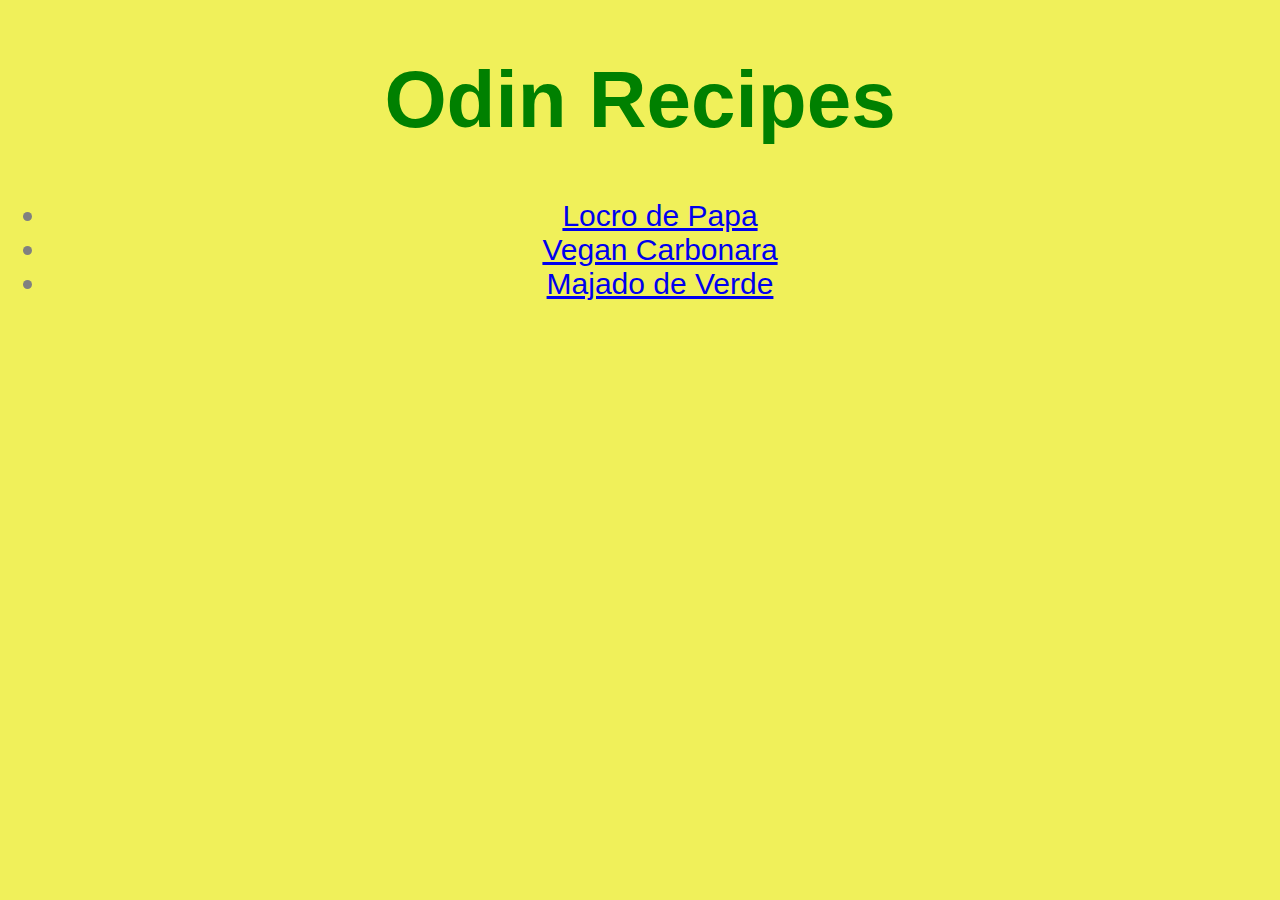
<file: index.html>
<!DOCTYPE html>
<html lang="en">
<head>
    <meta charset="UTF-8">
    <meta http-equiv="X-UA-Compatible" content="IE=edge">
    <meta name="viewport" content="width=device-width, initial-scale=1.0">
    <link rel="stylesheet" href="style.css">
    <title>Odin Recipest</title>
</head>
<body>

    <h1 class="title">Odin Recipes</h1>
    <ul class="recipe-list">
        <li>
        <a href="recipes/locro.html">Locro de Papa</a>
        </li>
        <li>
            <a href="recipes/carbonara.html">Vegan Carbonara</a>
        </li>
        <li>
            <a href="recipes/majado.html">Majado de Verde</a>
        </li>


    </ul>
</body>
</html>
</file>
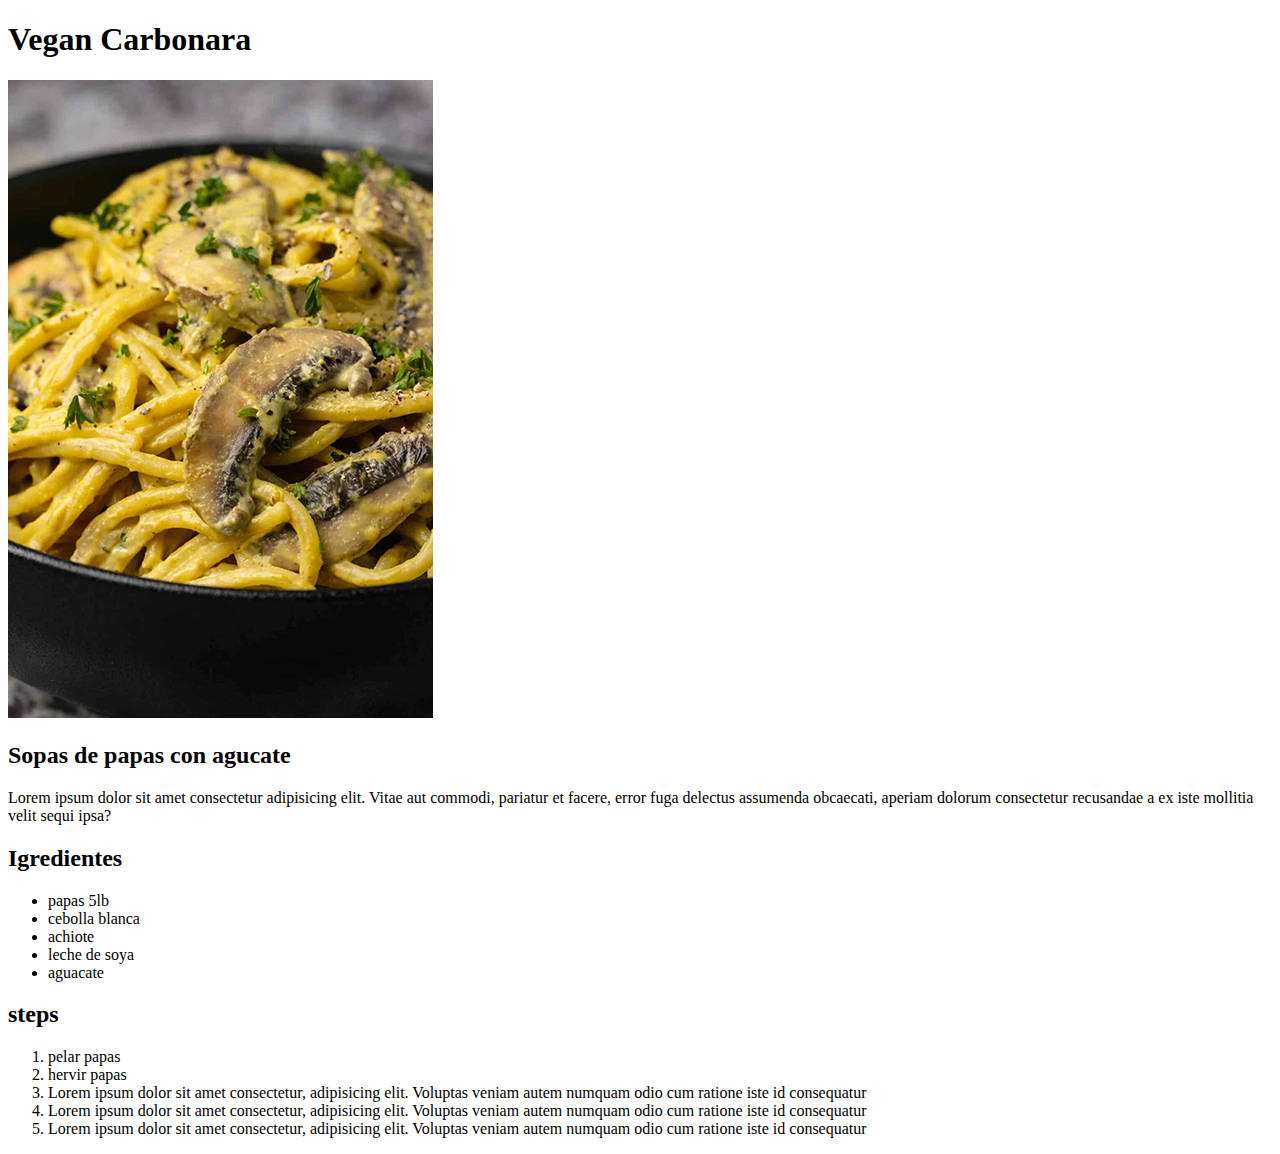
<file: recipes/carbonara.html>
<!DOCTYPE html>
<html lang="en">
<head>
    <meta charset="UTF-8">
    <meta http-equiv="X-UA-Compatible" content="IE=edge">
    <meta name="viewport" content="width=device-width, initial-scale=1.0">
    <title>Vegan Carbonara</title>
</head>
<body>
    <h1>Vegan Carbonara</h1>
    <img src="images/carbonara.jpg" alt="foto de un vegan carbonara">
    <h2>Sopas de papas con agucate</h2>
    <p>Lorem ipsum dolor sit amet consectetur 
        adipisicing elit. Vitae aut commodi, 
        pariatur et facere, error fuga delectus 
        assumenda obcaecati, aperiam dolorum consectetur 
    recusandae a ex iste mollitia velit sequi ipsa?

    </p>
    <h2>Igredientes</h2>
    <ul>
        <li>papas 5lb</li>
        <li>cebolla blanca</li>
        <li>achiote</li>
        <li>leche de soya</li>
        <li>aguacate</li>
    </ul>
    <h2>steps</h2>
    <ol>
        <li>pelar papas</li>
        <li>hervir papas</li>
        <li>Lorem ipsum dolor sit amet consectetur,
             adipisicing elit. Voluptas veniam autem 
             numquam odio cum ratione iste id consequatur
           </li>
        <li>Lorem ipsum dolor sit amet consectetur,
            adipisicing elit. Voluptas veniam autem 
            numquam odio cum ratione iste id consequatur</li>
        <li>Lorem ipsum dolor sit amet consectetur,
            adipisicing elit. Voluptas veniam autem 
            numquam odio cum ratione iste id consequatur</li>
    </ol>
</body>
</html>
</file>
<file: style.css>
body {
    font-family: Verdana, Geneva, Tahoma, sans-serif;
    background-color: rgb(240, 240, 90);
}

.title {
    font-family: helvetica, Arial, sans serif;
    font-size: 80px;
    text-align: center;
    color: green
}
 
.recipe-list li {
    font-size: 30px;
    color: grey;
    text-align: center;
}
</file>
